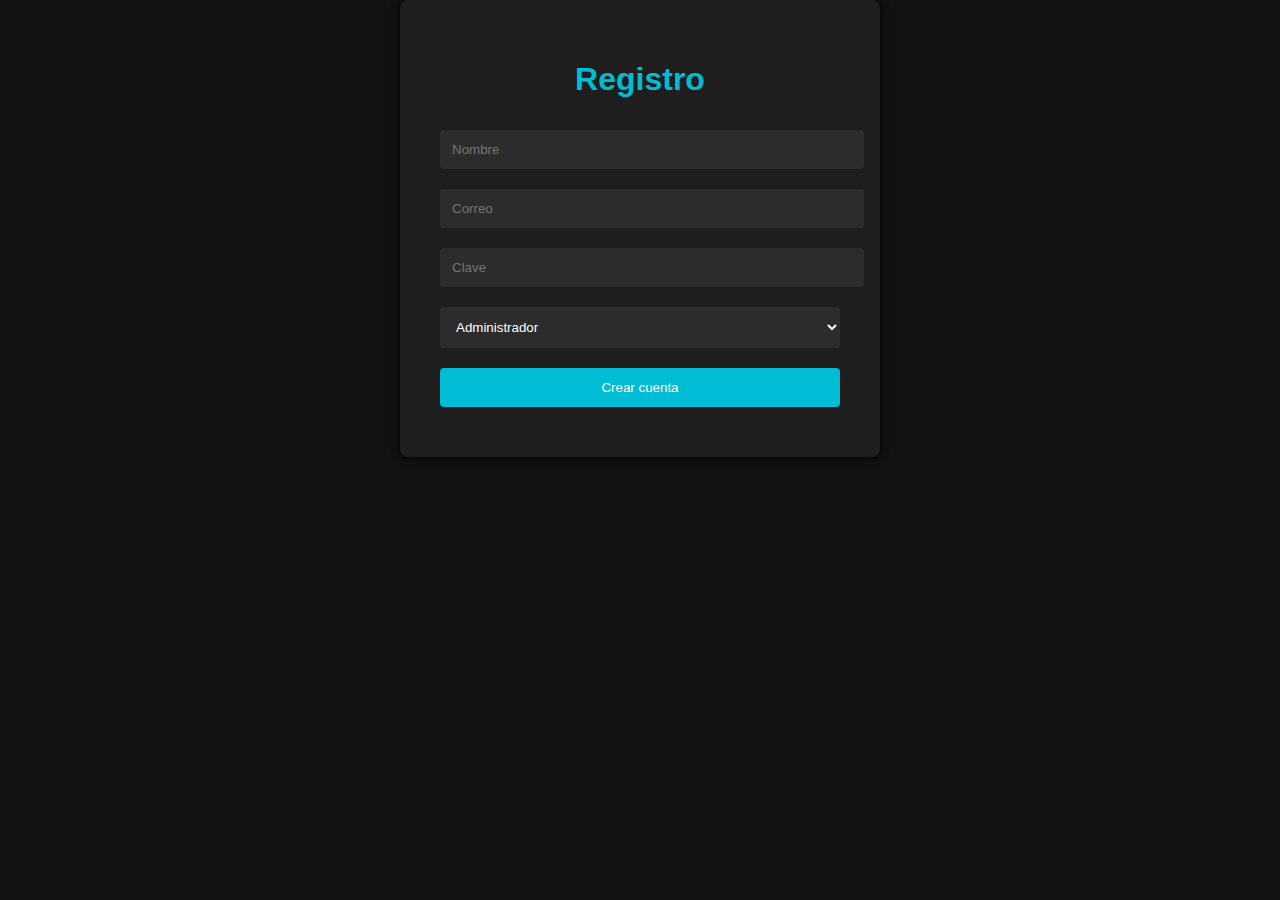
<file: register.html>
<!DOCTYPE html>
<html lang="es">
<head>
  <meta charset="UTF-8" />
  <title>Registro - AccessFlow</title>
  <link rel="stylesheet" href="style.css" />
</head>
<body>
  <div class="container">
    <h1>Registro</h1>
    <form id="registerForm">
      <input type="text" id="name" placeholder="Nombre" required />
      <input type="email" id="email" placeholder="Correo" required />
      <input type="password" id="password" placeholder="Clave" required />
      <select id="role">
        <option value="admin">Administrador</option>
        <option value="user">Usuario</option>
        <option value="soporte">Soporte</option>
      </select>
      <button type="submit">Crear cuenta</button>
    </form>
  </div>
  <script src="app.js"></script>
</body>
</html>
</file>
<file: style.css>
body {
  margin: 0;
  font-family: 'Segoe UI', sans-serif;
  background-color: #121212;
  color: #f0f0f0;
}
.container {
  max-width: 400px;
  margin: auto;
  padding: 40px;
  background-color: #1e1e1e;
  border-radius: 8px;
  box-shadow: 0 0 10px #000;
}
h1, h2 {
  text-align: center;
  color: #00bcd4;
}
input, select, button {
  width: 100%;
  padding: 12px;
  margin: 10px 0;
  background-color: #2c2c2c;
  color: #fff;
  border: none;
  border-radius: 4px;
}
button {
  background-color: #00bcd4;
  cursor: pointer;
}
button:hover {
  background-color: #0097a7;
}
a {
  color: #00bcd4;
  text-decoration: none;
}
</file>
